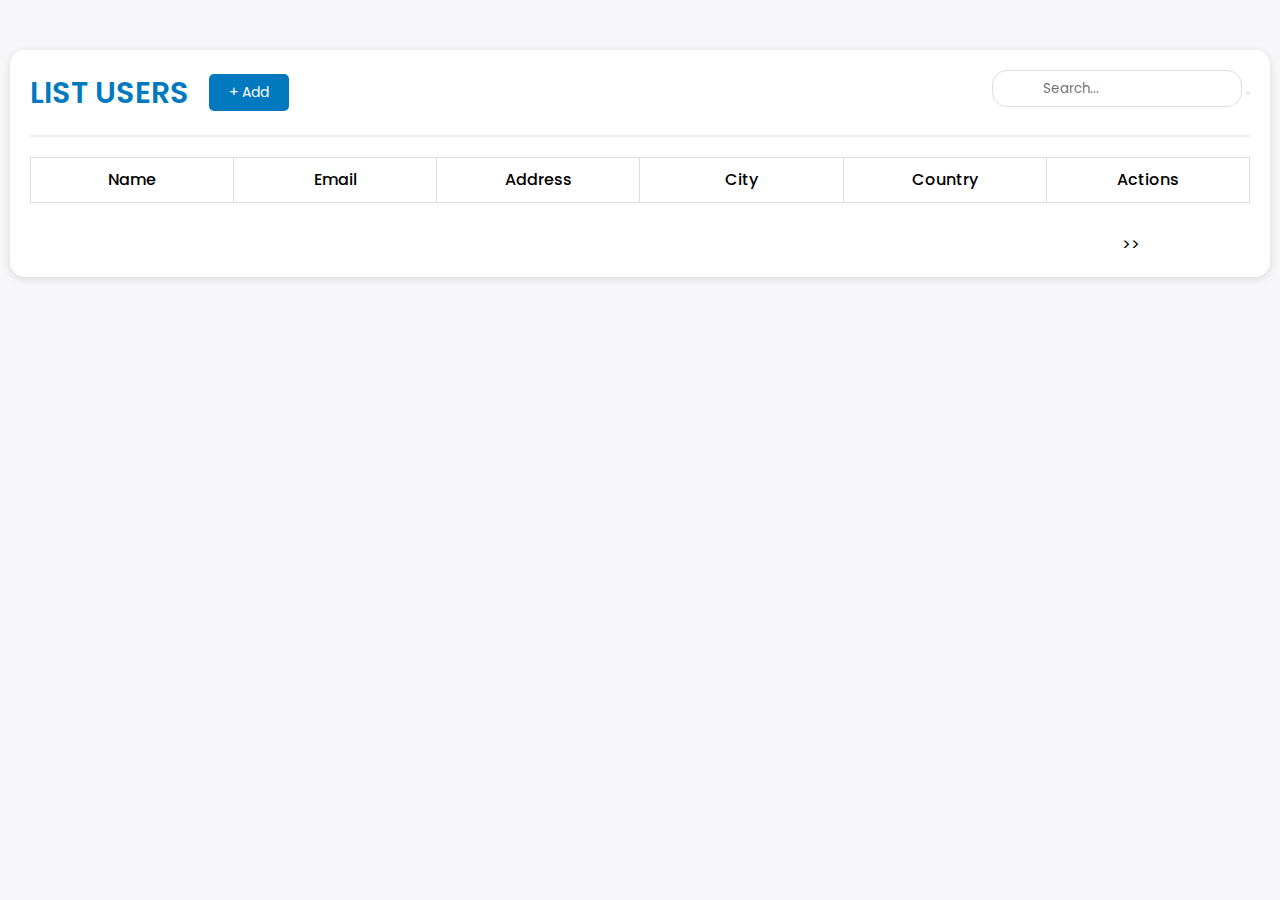
<file: index.html>
<!DOCTYPE html>
<html lang="en">
<head>
    <meta charset="UTF-8">
    <meta name="viewport" content="width=device-width, initial-scale=1.0">
    <title>CRUD Users</title>
    <link rel="stylesheet" href="./assets/css/style.css">
    <link rel="stylesheet" href="https://cdnjs.cloudflare.com/ajax/libs/font-awesome/6.6.0/css/all.min.css" integrity="sha512-Kc323vGBEqzTmouAECnVceyQqyqdsSiqLQISBL29aUW4U/M7pSPA/gEUZQqv1cwx4OnYxTxve5UMg5GT6L4JJg==" crossorigin="anonymous" referrerpolicy="no-referrer" />
</head>
<body>
    <!-- form -->
    <div class="container">
        <div class="overflow">
            <div class="form-add">
                <div class="title-form">
                    <h2 id="title-add">+ Add User</h2>
                    <h2 id="title-update">Update User</h2>
                    <div class="close-modal">
                        <i class="fa-solid fa-xmark"></i>
                    </div>

                </div>
                <div class="hr"></div>
                <form id="user-form">
                    <div class="box-name">
                        <div class="last-name">
                            <label for="#">Last Name</label>
                            <input type="text" id="lastName" placeholder="Nhập họ">
                        </div>
                        <div class="fisrt-name">
                            <label for="#">First Name</label>
                            <input type="text" id="firstName" placeholder="Nhập tên">
                        </div>
                    </div>
        
                    <div class="box-email-phone">
                        <div class="email">
                            <label for="#">Email</label>
                            <input type="text" id="email" placeholder="Nhập email">
                        </div>
                        <div class="phone">
                            <label for="#">Phone</label>
                            <input type="text" id="phone" placeholder="Nhập số điện thoại">
                        </div>
                    </div>
        
                    <div class="box-address">
                        <div class="country">
                            <label for="#">Country</label>
                            <input type="text" id="country" placeholder="Nhập quốc gia">
                        </div>
                        <div class="city">
                            <label for="#">City</label>
                            <input type="text" id="city" placeholder="Nhập thành phố">
                        </div>
                        <div class="address">
                            <label for="#">Address</label>
                            <input type="text" id="address" placeholder="Nhập địa chỉ">
                        </div>
                    </div>
                    <div class="hr"></div> 
                    <div class="box-btn">
                        <input type="hidden" id="user-index">
                        <div class="box-load">
                            <button type="submit" class="save" name="save" id="save">
                                <span class="text-save">Save</span>
                                <div class="loader-save hidden">
                                    <svg 
                                        width="20px" height="20px" class="animate-spin -ml-1 mr-3 h-5 w-5" xmlns="http://www.w3.org/2000/svg" fill="none" viewBox="0 0 24 24"><circle class="opacity-25" cx="12" cy="12" r="10" stroke="currentColor" stroke-width="3"></circle>
                                        <path class="opacity-75"
                                        fill="currentColor" 
                                        d="M4 12a8 8 0 018-8V0C5.373 0 0 5.373 0 12h4zm2 5.291A7.962 7.962 0 014 12H0c0 3.042 1.135 5.824 3 7.938l3-2.647z">
                                        </path>
                                    </svg>                            
                                </div>  
                            </button>
                          
                        </div>
                        
                        <button type="submit" class="update" name="update" id="update">
                            <span class="text-save">Update</span>
                            <div class="loader-save hidden">
                                <svg 
                                    width="20px" height="20px" class="animate-spin -ml-1 mr-3 h-5 w-5" xmlns="http://www.w3.org/2000/svg" fill="none" viewBox="0 0 24 24"><circle class="opacity-25" cx="12" cy="12" r="10" stroke="currentColor" stroke-width="3"></circle>
                                    <path class="opacity-75"
                                    fill="currentColor" 
                                    d="M4 12a8 8 0 018-8V0C5.373 0 0 5.373 0 12h4zm2 5.291A7.962 7.962 0 014 12H0c0 3.042 1.135 5.824 3 7.938l3-2.647z">
                                    </path>
                                </svg>                            
                            </div>  
                        </button>
                        <button type="reset" class="reset" name="reset" id="reset">Reset</button>
                    </div>
                </form>
            </div>
        </div>

        <!-- Table -->
        <div class="box-table">
            <div class="inline-top">
                <div class="title-form">
                    <h2>List Users</h2>
                    <a href="#" class="btn-add">+ Add</a>
                </div>
                <div class="search">
                    <input type="text" name="search" placeholder="Search..." id="searchUsers">
                    <button><i class="fa-solid fa-magnifying-glass"></i></button>
                </div>
                
            </div>
            <div class="hr"></div> 

            <table border="1" id="list-users">
                <thead>
                    <tr>          
                        <th class="sortable" data-key="firstName">
                            <p class="title-th">Name</p> 
                            <span class="sort"><i class="fa-solid fa-sort-up"></i><i class="fa-solid fa-sort-down"></i></span>
                        </th>
                        <th>Email </th>
                        <th>Address</th>
                        <th class="sortable" data-key="city">
                            <p class="title-th">City</p> 
                            <span class="sort"><i class="fa-solid fa-sort-up"></i><i class="fa-solid fa-sort-down"></i></span>
                        </th>
                        <th class="sortable" data-key="country">
                            <p class="title-th">Country</p> 
                            <span class="sort"><i class="fa-solid fa-sort-up"></i><i class="fa-solid fa-sort-down"></i></span>
                        </th>
                        <th>Actions</th>
                    </tr>
                </thead>
                <tbody class="tbody">
                    <div class="loader-table hidden">
                        <svg 
                            width="20px" height="20px" class="animate-spin -ml-1 mr-3 h-5 w-5" xmlns="http://www.w3.org/2000/svg" fill="none" viewBox="0 0 24 24"><circle class="opacity-25" cx="12" cy="12" r="10" stroke="currentColor" stroke-width="3"></circle>
                            <path class="opacity-75"
                            fill="currentColor" 
                            d="M4 12a8 8 0 018-8V0C5.373 0 0 5.373 0 12h4zm2 5.291A7.962 7.962 0 014 12H0c0 3.042 1.135 5.824 3 7.938l3-2.647z">
                            </path>
                        </svg>                            
                    </div> 
                </tbody>
            </table>

            <div class="quantity-item">
                <div class="entries">
                    <!-- Showing <span>5</span> out of <span>25</span> entries -->
                </div>
                <div class="pagination">
                    <!-- <span class="active">1</span>
                    <span>2</span>
                    <span>3</span>
                -->
                  
                </div>
            </div>
        </div>
    </div>
    <script src="./assets/js/main.js" type="module"></script>

</body>
</html>
</file>
<file: assets/css/style.css>
@import url('https://fonts.googleapis.com/css2?family=Poppins:ital,wght@0,100;0,200;0,300;0,400;0,500;0,600;0,700;0,800;0,900;1,100;1,200;1,300;1,400;1,500;1,600;1,700;1,800;1,900&display=swap');
*{
    padding: 0;
    margin: 0;
    box-sizing: border-box;
}
body{
    line-height: 1.5;
    font-family: "Poppins", sans-serif;
    background-color: #f7f7f9;
}

.container{
    display: flex;
    gap: 30px;
    padding: 50px 10px;
    justify-content: center;
    align-items: center;
    position: relative;
}

.hr{
    border: 1px solid #eee;
    margin: 20px 0;
}
.overflow{
    position: fixed;
    top: 0;
    left: 0;
    right: 0;
    bottom: 0;
    background-color: rgba(0, 0, 0, 0.3);
    z-index: 9;
    display: none;
}
.overflow.active{
    display: block;
}
.form-add{
    background-color: #fff;
    padding: 20px 20px;
    border-radius: 15px;
    box-shadow: rgba(99, 99, 99, 0.2) 0px 2px 8px 0px;
    width: 700px;
    z-index: 999;
    margin: 0 auto;
    animation: inFade .4s linear;
    margin-top: 20px;
}

@keyframes inFade{
    from{
        opacity: 0;
        transform: scale(0);
    }
    to{
        opacity: 1;
        transform: scale(1);
    }
}

.confirm-delete{
    position: fixed;
    top: 0;
    left: 0;
    right: 0;
    bottom: 0;
    background-color: rgba(0, 0, 0, 0.3);
    z-index: 9;
    display: none;
}
.confirm-delete.active{
    display: flex;
    align-items: center;

}
.modal{
    background-color: #fff;
    padding: 30px 30px;
    border-radius: 15px;
    box-shadow: rgba(99, 99, 99, 0.2) 0px 2px 8px 0px;
    width: 400px;
    z-index: 999;
    margin: 0 auto;
    /* height: 300px; */
    animation: inFade .4s linear;
    /* margin-top: 100px; */
}
.modal .title-confirm h2{
    font-weight: 500;
}

.modal .title-confirm p{
    padding: 20px 0;
}
.modal .btn-confirm{
    display: flex;
    justify-content: center;
}
.modal .btn-confirm .btn-detail{
    padding: 10px 20px;
    margin: 0 10px;
    text-decoration: none;
    border-radius: 15px;
}
.modal .btn-confirm .cancel{
    background-color: #ddd;
    color: #333;
}

.modal .btn-confirm .delete{
    background-color: red;
    color: #fff;
}

@keyframes inFade{
    from{
        opacity: 0;
        transform: scale(0);
    }
    to{
        opacity: 1;
        transform: scale(1);
    }
}

.title-form{
    display: flex;
    align-items: center;
    position: relative;
}
.title-form #title-update{
    display: none;
}
.fa-xmark{
    position: absolute;
    right: -5px;
    top: -5px;
    cursor: pointer;
}
.title-form .btn-add{
    background-color: #0079bf;
    padding: 8px 20px;
    margin-left: 20px;
    text-decoration: none;
    color: #fff;
    border-radius: 5px;
    transition: all 0.2s ease;
    font-size: 14px;
}
.title-form .btn-add:hover{
    background-color: #333;
}
.title-form h2{
    font-size: 30px;   
    color: #0079bf;
    text-transform: uppercase;
    font-weight: 600;
}
.form-add .box-name{
    display: grid;
    grid-template-columns: repeat(2, 1fr);
    gap: 30px;
    margin-bottom: 20px;
}
.box-email-phone{
    display: grid;
    grid-template-columns: repeat(2, 1fr);
    gap: 30px;
    margin-bottom: 20px;
}
.box-address{
    display: grid;
    grid-template-columns: repeat(3, 1fr);
    gap: 30px;
    margin-bottom: 30px;
}
.box-btn{
    display: flex;
}
.box-btn button{
    padding: 10px 30px;
    border-radius: 15px;
}
.box-btn .save{
    background-color: #0079bf;
    border: 1px solid #0079bf;
    color: #fff;
    margin-right: 10px;
    cursor: pointer;
    text-transform: uppercase;
    font-weight: 600;
    position: relative;
    /* height: 40px;
    width: 50px; */
}
.box-btn .update{
    background-color: green;
    border: 1px solid green;
    color: #fff;
    margin-right: 10px;
    cursor: pointer;
    text-transform: uppercase;
    font-weight: 600;
    display: none;
    position: relative;
}

.box-btn .reset{
    border: 1px solid #ddd;
    cursor: pointer;
    background-color: #ddd;
    text-transform: uppercase;
    font-weight: 600;
}
label{
    display: block;
    color: #333;
    font-size: 14px;
    margin-bottom: 10px;
}
input{
    width: 100%;
    padding: 10px 15px;
    border: 1px solid #ddd;
    border-radius: 15px;
    outline: none;
}
::placeholder{
    font-family: "Poppins", sans-serif;
}


.box-table{
    background-color: #fff;
    padding: 20px 20px;
    border-radius: 15px;
    box-shadow: rgba(99, 99, 99, 0.2) 0px 2px 8px 0px;
    width: 1280px;
}

.inline-top{
    display: flex;
    justify-content: space-between;
}

.inline-top .search{
    position: relative;
}
.inline-top .search input{
    width: 250px;
    padding: 10px 50px;
}
.inline-top i{
    position: absolute;
    left: 13px;
    top: 13px;
    cursor: pointer;
}

.box-table table{
    border-collapse: collapse;
    width: 100%;
    border-color: #ddd;
}
.box-table table thead tr th{
    font-weight: 500;
    padding: 10px 10px;
    position: relative;
    max-width: 100%;
    width: 180px;
}

.box-table table tr td{
    padding: 10px 10px;
    color: #333;
    max-width: 100%;
    width: 180px;

}
.quantity-item{
    display: flex;
    justify-content: space-between;
    margin-top: 30px;
    align-items: center;
    /* justify-content: center; */
}
.quantity-item .entries span{
    font-weight: 600;
}
.pagination{
    display: flex;
    position: relative;
    right: 100px;
}
.btns .btn{
    position: absolute;
    display: flex;
}
.prev{
    left: -30px;
    top: 3px;
}
.next{
    right: -30px;
    top: 3px;
}
.pagination span{
    margin: 0 10px;
    display: flex;
    align-items: center;
    justify-content: center;
    cursor: pointer;
}
.pagination .active{
    background-color: #0079bf;
    border-radius: 50%;
    width: 30px;
    height: 30px;
    color: #fff;
}
i{
    margin: 0 5px;
}
.action{
    text-align: center;
}
.action button{
    background-color: #fff;
    border: 1px solid #fff;
    cursor: pointer;
}
.fa-eye{
    color: #0079bf;
}
.fa-pen-to-square{
    color: #ffd43b;
}
.fa-trash-can{
    color: red;
}
.fa-sort{
    cursor: pointer;
}

.sort{
    right: 20px;
    position: absolute;
    display: flex;
    flex-direction: column;
    top: 10px;
}
.sort{
    font-size: 12px;
    cursor: pointer;
    color: #ddd;
}
.active-i{
    color: #333;
}

.box-load{
    position: relative;
}

.loader-save{
    position: absolute;
    top: 50%;
    left: 50%;
    transform: translate(-50%, -50%);
    
}
.loader-save svg{
    animation: spin .5s linear infinite;
    color: #d1d4d9;

}
.loader-save svg circle{
    color: #5b616e;
}

.hidden{
    opacity: 0;
    z-index: -1;
}

.btn-delete{
    position: relative;
}

.loader-delete{
    position: absolute;
    top: 50%;
    left: 50%;
    transform: translate(-50%, -50%);
    
}
.loader-delete svg{
    animation: spin .5s linear infinite;
    color: #d1d4d9;

}
.loader-delete svg circle{
    color: #5b616e;
}

.tbody{
    position: relative;
}

.loader-table{
    position: absolute;
    top: 78%;
    left: 50%;
    transform: translate(-50%, -50%);
    
}
.loader-table svg{
    animation: spin .5s linear infinite;
    color: #d1d4d9;

}
.loader-table svg circle{
    color: #5b616e;
}

@keyframes spin{
    to{
        transform: rotate(1turn);
    }
}
</file>
